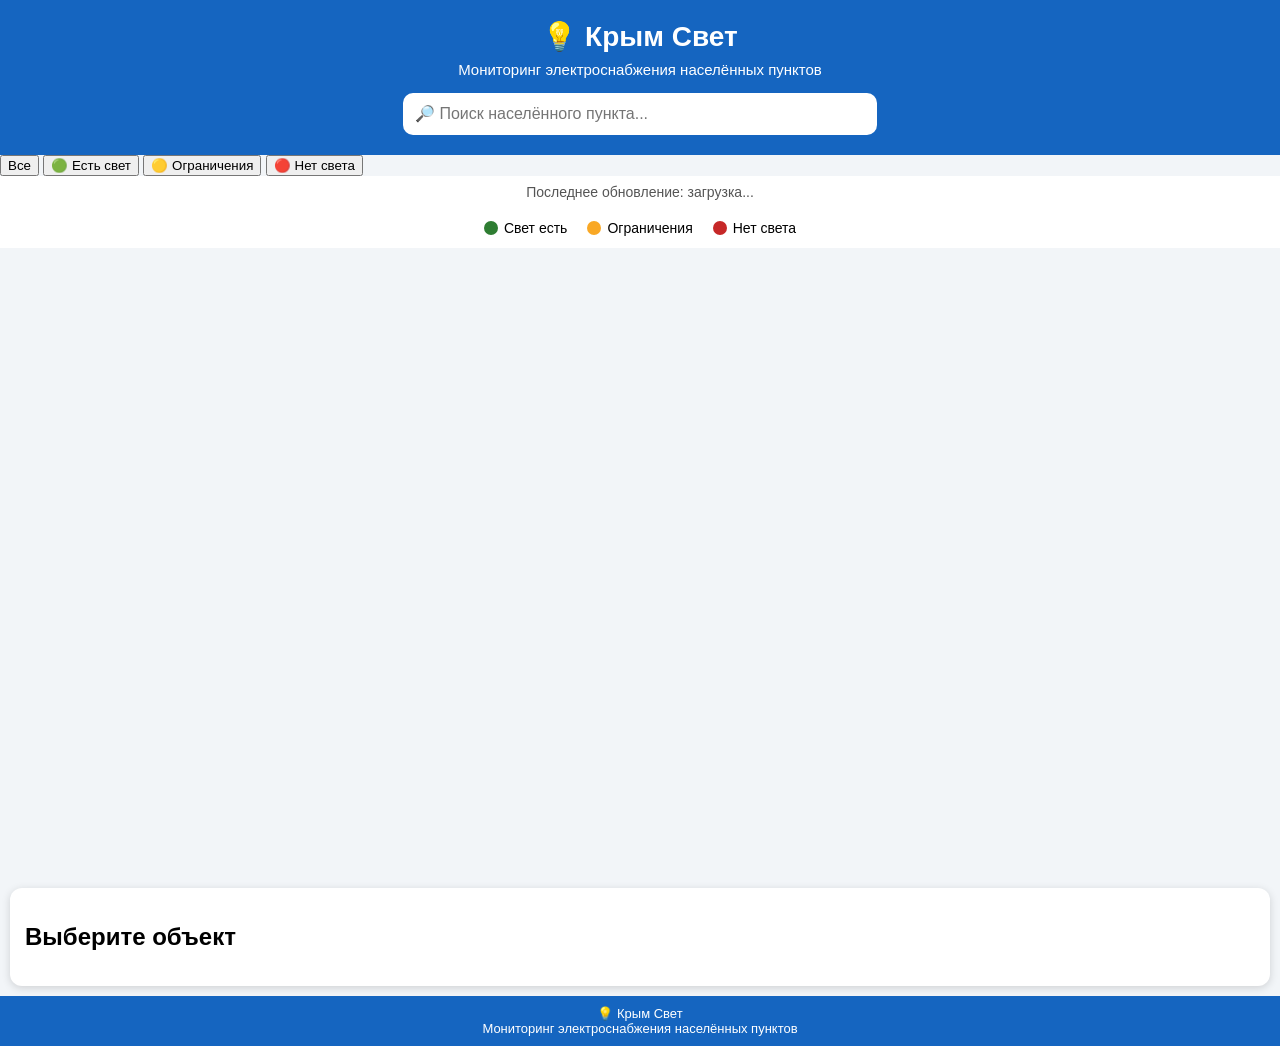
<file: index.html>
<!DOCTYPE html>
<html lang="ru">

<head>
    <meta charset="UTF-8">
    <meta name="viewport" content="width=device-width, initial-scale=1.0">

    <title>Крым Свет</title>

    <link rel="stylesheet" href="style.css">
</head>

<body>

<header>

    <div class="logo">
        💡 Крым Свет
    </div>

    <div class="subtitle">
        Мониторинг электроснабжения населённых пунктов
    </div>

    <input
        id="search"
        type="text"
        placeholder="🔎 Поиск населённого пункта..."
    >

    <div id="searchResults"></div>

</header>


<div class="filters">

    <button onclick="filterPlaces('all')">
        Все
    </button>

    <button onclick="filterPlaces('green')">
        🟢 Есть свет
    </button>

    <button onclick="filterPlaces('yellow')">
        🟡 Ограничения
    </button>

    <button onclick="filterPlaces('red')">
        🔴 Нет света
    </button>

</div>


<div id="updateInfo">
    Последнее обновление: загрузка...
</div>


<div class="legend">

    <div>
        <span class="green"></span>
        Свет есть
    </div>

    <div>
        <span class="yellow"></span>
        Ограничения
    </div>

    <div>
        <span class="red"></span>
        Нет света
    </div>

</div>


<div id="map"></div>


<div id="info">

    <h2 id="placeName">
        Выберите объект
    </h2>

    <div id="placeStatus"></div>

    <p id="placeRegion"></p>

    <p id="placeUpdated"></p>

    <p id="placeNote"></p>

</div>


<footer>

    💡 Крым Свет
    <br>
    Мониторинг электроснабжения населённых пунктов

</footer>


<script src="https://api-maps.yandex.ru/2.1/?apikey=90ca4e26-31f0-4cef-88ab-86ca6f92c5c4&lang=ru_RU"></script>

<script src="app.js"></script>

</body>
</html>
</file>
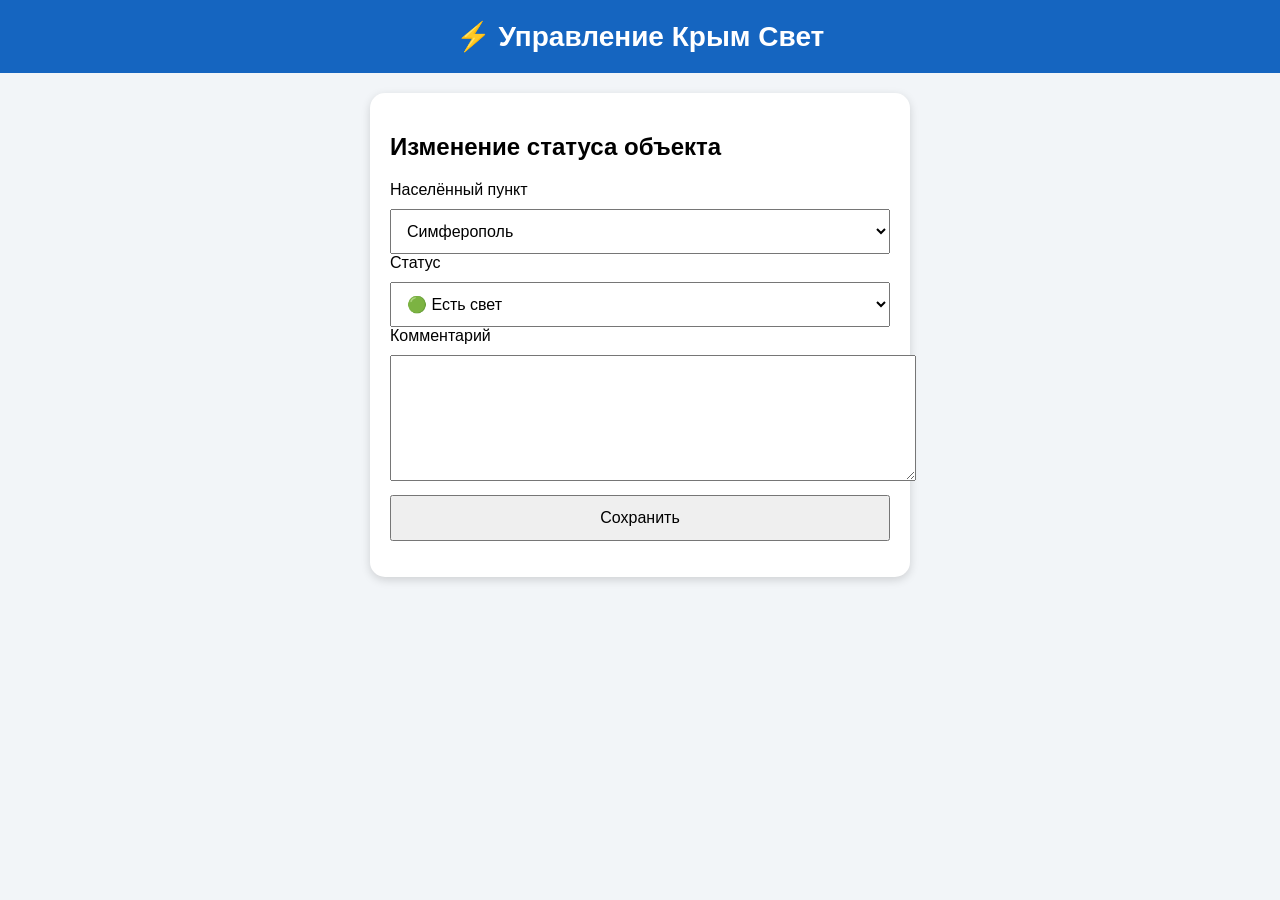
<file: admin.html>
<!DOCTYPE html>
<html lang="ru">

<head>

<meta charset="UTF-8">

<title>Крым Свет — управление</title>

<link rel="stylesheet" href="style.css">

</head>


<body>


<header>

<div class="logo">
⚡ Управление Крым Свет
</div>

</header>



<div id="adminPanel">

<h2>
Изменение статуса объекта
</h2>


<label>
Населённый пункт
</label>

<select id="placeSelect">

</select>



<label>
Статус
</label>

<select id="statusSelect">

<option value="green">
🟢 Есть свет
</option>

<option value="yellow">
🟡 Ограничения
</option>

<option value="red">
🔴 Нет света
</option>

</select>



<label>
Комментарий
</label>


<textarea id="noteInput"></textarea>


<button onclick="saveStatus()">
Сохранить
</button>


<p id="result"></p>


</div>



<script src="admin.js"></script>


</body>

</html>
</file>
<file: style.css>
body {

margin:0;

font-family:
Arial,
sans-serif;

background:#f2f5f8;

}



header {

background:#1565c0;

color:white;

padding:20px;

text-align:center;

}



.logo {

font-size:28px;

font-weight:bold;

}



.subtitle {

margin-top:8px;

font-size:15px;

}



#search {

margin-top:15px;

width:90%;

max-width:450px;

padding:12px;

border-radius:10px;

border:none;

font-size:16px;

}




.legend {

display:flex;

justify-content:center;

gap:20px;

padding:12px;

background:white;

font-size:14px;

}



.legend div {

display:flex;

align-items:center;

gap:6px;

}



.green,
.yellow,
.red {

width:14px;

height:14px;

border-radius:50%;

}



.green {

background:#2e7d32;

}


.yellow {

background:#f9a825;

}


.red {

background:#c62828;

}




#map {

height:70vh;

width:100%;

}




#info {

background:white;

margin:10px;

padding:15px;

border-radius:12px;

box-shadow:
0 2px 8px rgba(0,0,0,0.15);

}




.status-on {

color:#2e7d32;

font-weight:bold;

}



.status-warning {

color:#f57f17;

font-weight:bold;

}



.status-off {

color:#c62828;

font-weight:bold;

}




footer {

background:#1565c0;

color:white;

text-align:center;

padding:10px;

font-size:13px;

}

.card {

font-size:14px;

}


.card h3 {

margin-top:0;

}



.green {

color:#2e7d32;

}


.yellow {

color:#f9a825;

}


.red {

color:#c62828;

}

/* Мобильная версия */

@media (max-width:700px) {


header {
    padding: 10px;
}


.logo {
    font-size: 22px;
}


.subtitle {
    font-size: 12px;
    line-height: 16px;
}


#search {

    width: calc(100% - 20px);
    margin-top: 10px;

}



.legend {

    display:none;

}



.filters {

    display:flex;
    flex-wrap:wrap;
    justify-content:center;
    gap:6px;
    padding:8px;
    background:white;

}



.filters button {

    flex:1 1 40%;

    min-width:120px;

    padding:8px;

    border-radius:8px;

    font-size:13px;

}



#map {

    height:75vh;

}



footer {

    display:none;

}


}

#info {

transition:0.3s;

}


#placeStatus {

font-size:18px;

margin:10px 0;

}



@media(max-width:700px){

#info {

position:fixed;

bottom:10px;

left:10px;

right:10px;

z-index:1000;

margin:0;

border-radius:15px;

}
    
#searchResults {

    top:100px;

    width:95%;

}
    
}

#searchResults {

position:absolute;

top:110px;

left:50%;

transform:translateX(-50%);

width:90%;

max-width:450px;

background:white;

z-index:2000;

border-radius:10px;

overflow:hidden;

box-shadow:0 3px 10px rgba(0,0,0,0.2);

}



.searchItem {

padding:10px;

border-bottom:1px solid #ddd;

cursor:pointer;

}



.searchItem:hover {

background:#f1f1f1;

}

#updateInfo {

text-align:center;

background:white;

padding:8px;

font-size:14px;

color:#555;

}

#adminPanel {

background:white;

margin:20px auto;

padding:20px;

max-width:500px;

border-radius:15px;

box-shadow:
0 3px 10px rgba(0,0,0,0.15);

}


#adminPanel select,
#adminPanel textarea,
#adminPanel button {

width:100%;

margin-top:10px;

padding:12px;

font-size:16px;

}


#adminPanel textarea {

height:100px;

}
</file>
